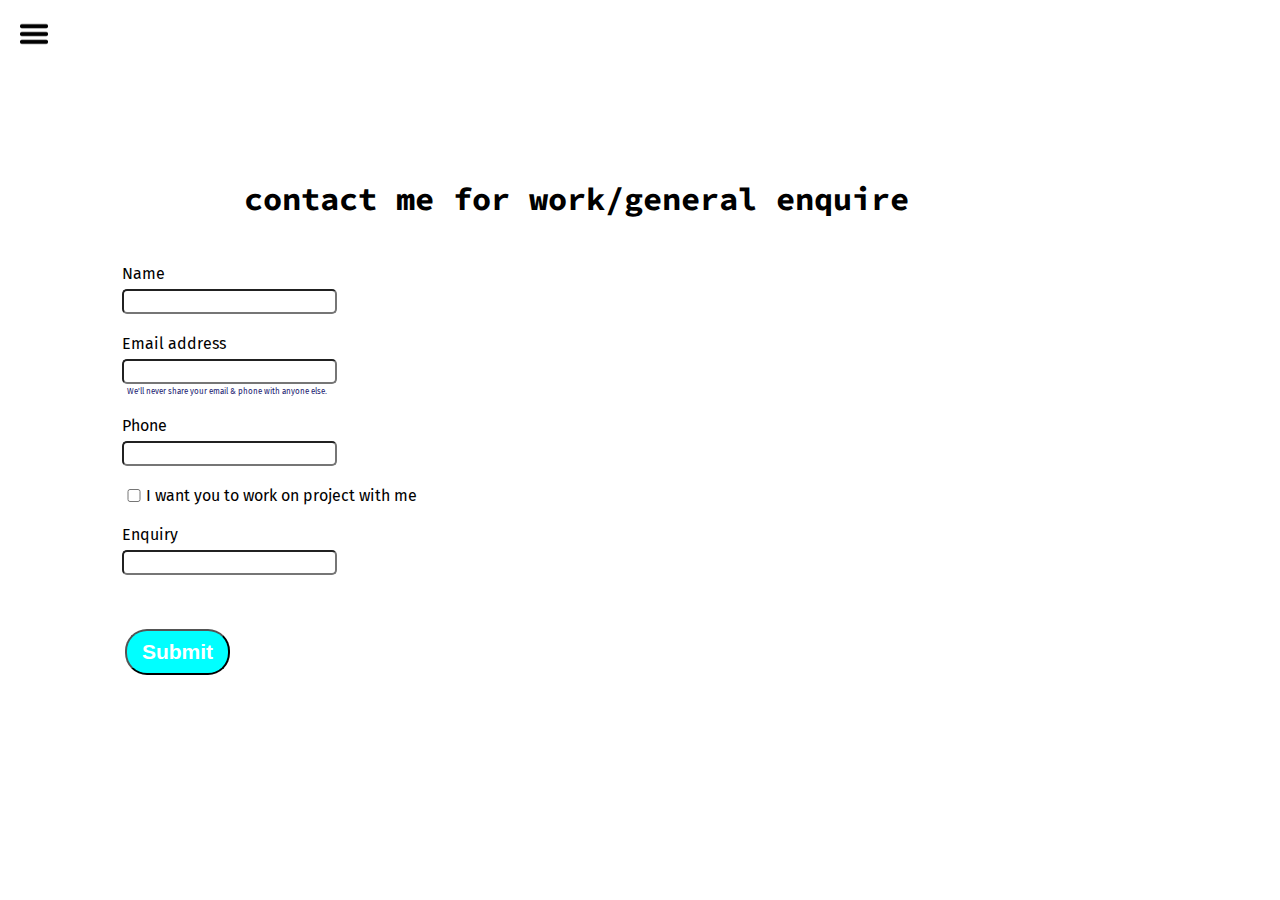
<file: contact.html>
<!DOCTYPE html>
<html lang="en">
<head>
    <meta charset="UTF-8">
    <meta http-equiv="X-UA-Compatible" content="IE=edge">
    <meta name="viewport" content="width=device-width, initial-scale=1.0">
    <title>Vaibhav sutar web developer programmer</title>
    <link rel="stylesheet" href="style.css">
</head>
<body>
   <div class="container">
    <div class = "sidebar sidebargo">
        Vaibhav
     <nav>
      <ul>
        <li><a href="/D:/portfolio%20website/index.html">Home</a></li>
        <li><a href="/D:/portfolio%20website/intro.html">My Intro</a></li>
        <li><a href="/D:/portfolio%20website/services.html">Services</a></li>
        <li><a href="/D:/portfolio%20website/cv.txt">cv</a></li>
      </ul>
     </nav>
    </div>
    <div class = "main">
      <div class="hamberger">
        <img class="ham" src="ham.png" alt="" width="28px">
        <img class="cross" src="cross.png" alt="" width="28px">
    </div>
        <div class="contactform">
            <h1>contact me for work/general enquire</h1>
            <form>
                <div class="mb-3">
                  <label for="clientEmail" class="form-label">Name</label>
                  <input type="Name" class="form-control" id="clientEmail" aria-describedby="emailHelp">
                </div>
                <div class="mb-3">
                    <label for="clientEmail" class="form-label">Email address</label>
                    <input type="email" class="form-control" id="clientEmail" aria-describedby="emailHelp">
                    <div id="emailHelp" class="form-text">We'll never share your email & phone with anyone else.</div>
                  </div>
                <div class="mb-3">
                  <label for="clientphone" class="form-label">Phone</label>
                  <input type="phone" class="form-control" id="clientphone">
                </div>
                <div class="mb-3" id="form-check">
                  <input type="checkbox" class="form-check-input" id="isclient">
                  <label class="form-check-label" for="isclient">I want you to work on project with me</label>
                </div>
                <div class="mb-3">
                    <label for="clientEmail" class="form-label">Enquiry</label>
                    <input type="Enquiry" class="form-control" id="clientEmail" aria-describedby="emailHelp">
                    
                  </div>
                  <div class="buttons">
                     <button type="submit" class="btn btn-sm">Submit</button>
                  </div>
              </form>   
        </div>
   </div>
   <script src="script.js"></script>
</body>
</html>
</file>
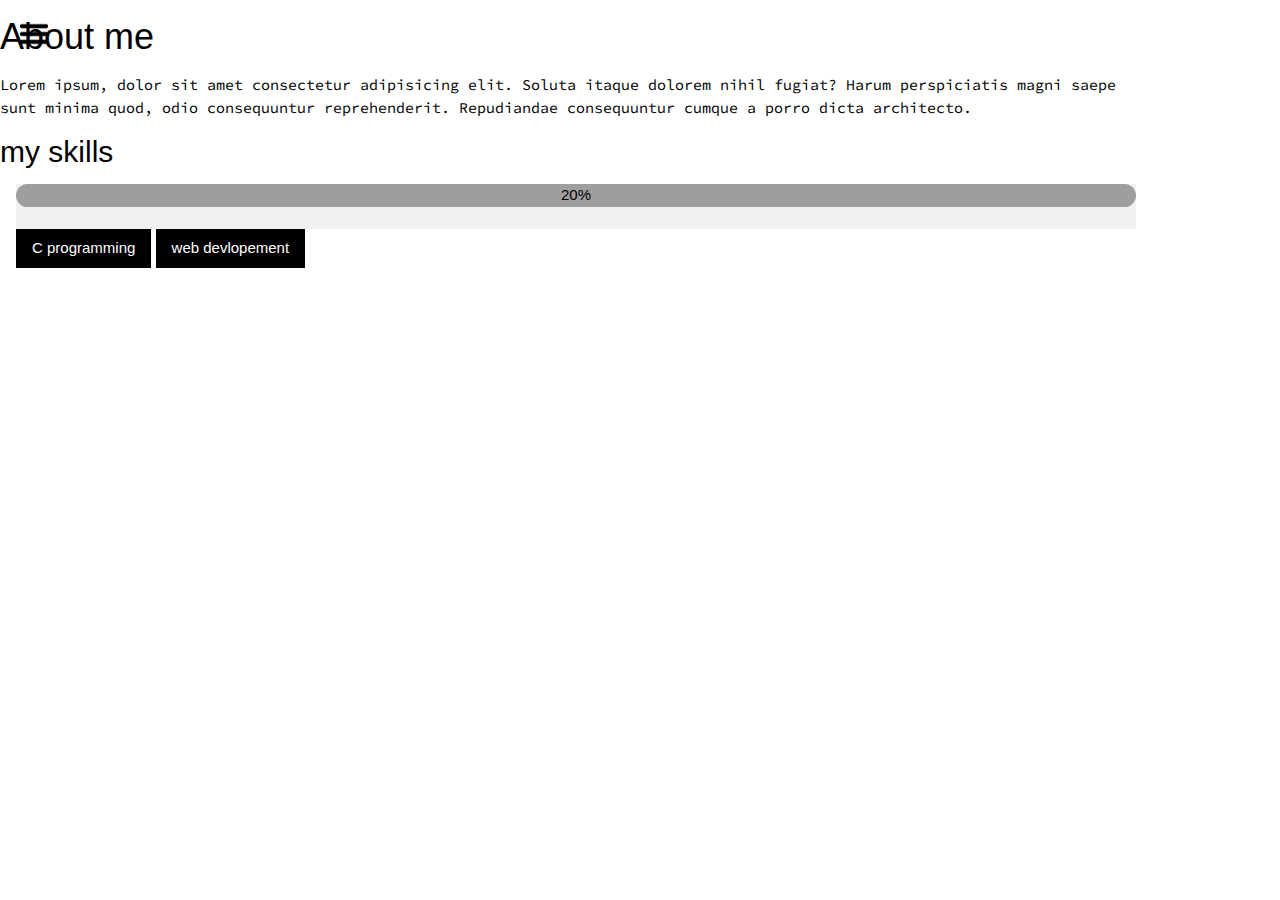
<file: intro.html>
<!DOCTYPE html>
<html lang="en">
<head>
    <meta charset="UTF-8">
    <meta http-equiv="X-UA-Compatible" content="IE=edge">
    <meta name="viewport" content="width=device-width, initial-scale=1.0">
    <title>Vaibhav sutar web developer programmer</title>
    <link rel="stylesheet" href="style.css">
    <link rel="stylesheet" href="https://www.w3schools.com/w3css/4/w3.css">
    

</head>
<body>
   <div class="container">
  
    <div class = "sidebar sidebargo">
        Vaibhav
     <nav>
      <ul>
        <li><a href="/D:/portfolio%20website/index.html">Home</a></li>
        <li><a href="/D:/portfolio%20website/intro.html">My Intro</a></li>
        <li><a href="/D:/portfolio%20website/services.html">Services</a></li>
        <li><a href="/D:/portfolio%20website/cv.txt">cv</a></li>
      </ul>
     </nav>
    </div>
    <div class = "main">
      <div class="hamberger">
        <img class="ham" src="ham.png" alt="" width="28px">
        <img class="cross" src="cross.png" alt="" width="28px">
    </div>
     
        <div class="info">
               <h1>About me</h1>
               <p>Lorem ipsum, dolor sit amet consectetur adipisicing elit. Soluta itaque dolorem nihil fugiat? Harum perspiciatis magni saepe sunt minima quod, odio consequuntur reprehenderit. Repudiandae consequuntur cumque a porro dicta architecto.</p>
               <h2>my skills</h2>
                 
                  <div class="w3-container">
                  
                   
                   <div class="w3-light-grey">
                     <div id="myBar" class="w3-container w3-grey w3-center" style="border-radius: 20px;" style="border-color: rgb(179, 237, 219);" >20%</div>
                   
                   <br>
                  </div>
                   <button class="w3-button w3-black" onclick="move()">C programming</button> 
                   <script>
                    function move() {
                      var elem = document.getElementById("myBar");   
                      var width = 0;
                      var id = setInterval(frame, 10);
                      function frame() {
                        if (width >= 90) {
                          clearInterval(id);
                        } else {
                          width++; 
                          elem.style.width = width + '%'; 
                          elem.innerHTML = width * 1  + '%';
                        }
                      }
                    }
                    </script>
                   
               
                    
                    <button class="w3-button w3-black" onclick="move1()">web devlopement</button> 
                  <script>
                  function move1() {
                    var elem = document.getElementById("myBar");   
                    var width = 0;
                    var id = setInterval(frame, 10);
                    function frame() {
                      if (width >= 93) {
                        clearInterval(id);
                      } else {
                        width++; 
                        elem.style.width = width + '%'; 
                        elem.innerHTML = width * 1  + '%';
                      }
                    }
                  }
                  </script>
                  
                    
                  
               
         </div>
         
     </div>
</div>
<script src="script.js"></script>
</body>
</html>
</file>
<file: style.css>
@import url('https://fonts.googleapis.com/css2?family=Fira+Sans&family=Open+Sans&display=swap');
@import url('https://fonts.googleapis.com/css2?family=Fira+Sans&family=Open+Sans&family=Source+Code+Pro:wght@300&display=swap');

*{
   margin: 0;
   padding: 0;
}

.sidebar{
  position: absolute;
   background-color: rgb(188, 181, 181);
   font-family: 'Fira Sans', sans-serif;
   height: 100vh;
   transition: transform 0.3s ease-in;
}

.sidebar nav{
    padding: 45px;
    font-size: 30px;
}

.sidebar nav li {
    list-style-type: none;
    font-size: 30 px;
    padding: 30px 0px;
    font-family: 'Fira Sans', sans-serif;
}
.sidebar nav li a{
    text-decoration: none;
    color: black; 
}

.main{
    background-color:white;
    width: 90vw;
 }

 .container{
    display: flex;
 }
 

 .infocontainer{
    background-color: white;
    height: 58vh;
    width: 80vw;
    margin: 144px auto;
    display: flex;
    justify-content: space-around;
    font-family: 'Source Code Pro', monospace;
    
}


.devpic img{
    height: 58vh;

}
.devinfo{
      font-size: 16px;
      display: flex;
      justify-content: center;
      flex-direction: column;
      
}
.hello{
    font-size: 3em;

}
.name{
    font-size: 3em;
    font-weight: bold;
    font-family: 'Fira Sans', sans-serif;
}

.about{
    font-size: 2.5em;
}
.moreabout{
    font-size: 2.2em;
    margin-top: 23px;
    font-family: 'Fira Sans', sans-serif;
}

.buttons{
  margin-top: 34px;
}

.buttons button {
    padding: 9px 14px;
    border-radius: 22px;
    color: white;
    background-color: aqua;
    font-weight: bold;
    font-size: 21px;
    margin: 0 3px;
    cursor: pointer

  }


  .buttons button :hover{
    color: aqua;
    background-color: white;
  }
.btn-sm{
    font-size: 14px;
    padding: 10px 19px;
    margin: 12px 0;
    width: 105px;

}
  .contactform {
  padding:0 34px ;
  padding-top:144px ;
  font-family: 'Fira Sans', sans-serif;
  margin: 0 88px;
  }

  .contactform h1{
    font-family:'Source Code Pro', monospace ;
    text-align: center;
    padding: 12px 0;
  }

  .contactform div{
    padding: 10px 0;
    display: flex;
    flex-direction: column;
  }
  .contactform div input{
    width: 16vw;
    border-radius: 5px;
    margin: 6px 0 0 0 ;
    padding: 3px;

  }

  #emailHelp{
    font-size: 8px;
    color: midnightblue;
    margin: 0 5px;
    padding: 3px 0 0 0;
  }

  #form-check{
  flex-direction: row;
  }
  #form-check input {
    width: 24px;
    margin: 3px 0;
  }

h1{
    font-family: 'Fira Sans', sans-serif;
    margin: 23px;
}
p{
    font-family:'Source Code Pro', monospace ;
}
.intro{
  margin: 53px;
}
.intro h2{
    font-family: 'Fira Sans', sans-serif;
    margin: 12px;
}
.intro p{
    font-family:'Source Code Pro', monospace ;
    margin: 12px;
}

    .skill:hover {
        color: #000!important;
        background-color: #f1f1f1!important;
    }
    .sidebargo{
    
        transform:translate(-443px,0px);
        position: absolute;
    }
    .hamberger{
      position: absolute;
      cursor: pointer;
      top: 10px;
      left: 10px;
    }
    .ham{
      margin-top: 10px;
      margin-left: 10px;
    }
    
    .cross{
      margin-left: 150px;  
      margin-top: 8px;
    }
    @media(max-width:1615px){
      .devpic{
        display: none;
      }
      
    /*  .sidebar{
        transform:translate(-443px,0px);
        position: absolute;
      }*/
    }
</file>
